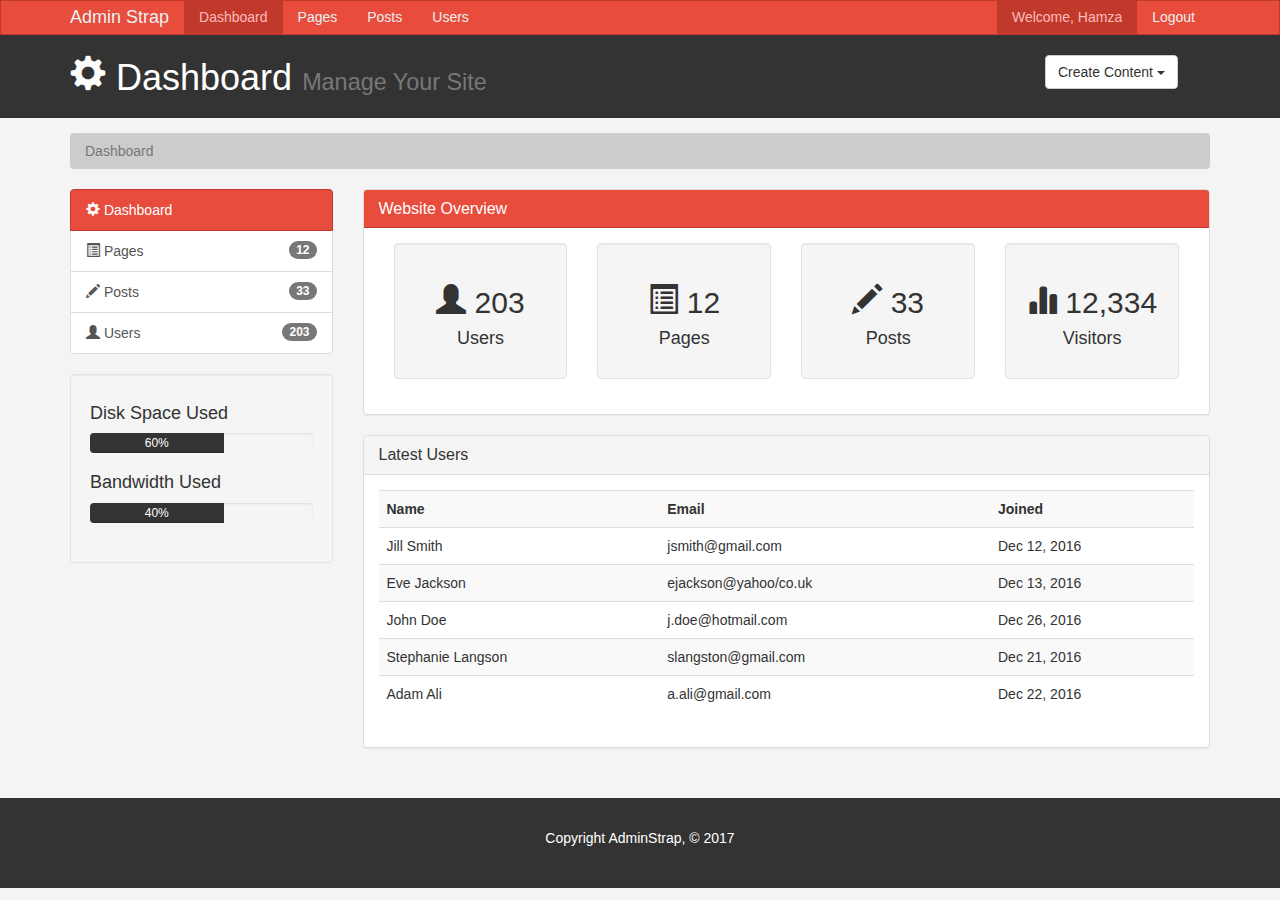
<file: index.html>
<!DOCTYPE html>
<html lang="en">
  <head>
    <meta charset="utf-8">
    <meta http-equiv="X-UA-Compatible" content="IE=edge">
    <meta name="viewport" content="width=device-width, initial-scale=1">

    <title>Admin Area | Dashboard</title>

    <!-- Bootstrap core CSS -->
		<link href="css/bootstrap.min.css" rel="stylesheet">
		<link href="css/style.css" rel="stylesheet">

		<script src="https://cdn.ckeditor.com/4.7.1/standard/ckeditor.js"></script>

  </head>

  <body>
		<!-- Start of navbar -->
    <nav class="navbar navbar-default">
      <div class="container">
        <div class="navbar-header">
          <button type="button" class="navbar-toggle collapsed" data-toggle="collapse" data-target="#navbar" aria-expanded="false" aria-controls="navbar">
            <span class="sr-only">Toggle navigation</span>
            <span class="icon-bar"></span>
            <span class="icon-bar"></span>
            <span class="icon-bar"></span>
          </button>
          <a class="navbar-brand" href="#">Admin Strap</a>
        </div>
        <div id="navbar" class="collapse navbar-collapse">
					<!-- On the left side of the navbar -->
          <ul class="nav navbar-nav">
            <li class="active"><a href="index.html">Dashboard</a></li>
            <li><a href="pages.html">Pages</a></li>
						<li><a href="posts.html">Posts</a></li>
						<li><a href="users.html">Users</a></li>
          </ul>

					<!-- On the right side of the navbar -->
					<ul class="nav navbar-nav navbar-right">
            <li class="active"><a href="#">Welcome, Hamza</a></li>
            <li><a href="login.html">Logout</a></li>
          </ul>
        </div><!--/.nav-collapse -->
      </div>
    </nav>
		<!-- End of navbar -->

		<!-- Start of header -->
		<header id="header">
			<div class="container">
				<div class="row">
					<div class="col-md-10">
						<h1><span class="glyphicon glyphicon-cog" aria-hidden="true"></span> Dashboard <small>Manage Your Site</small></h1>
					</div>
					<div class="col-md-2"> <!-- Start of dropdown button -->
						<div class="dropdown create">
						  <button class="btn btn-default dropdown-toggle" type="button" id="dropdownMenu1" data-toggle="dropdown" aria-haspopup="true" aria-expanded="true">
						    Create Content
						    <span class="caret"></span>
						  </button>
						  <ul class="dropdown-menu" aria-labelledby="dropdownMenu1">
						    <li><a type="button" data-toggle="modal" data-target="#addPage" href="#">Add Page</a></li>
						    <li><a href="#">Add Post</a></li>
						    <li><a href="#">Add User</a></li>
						  </ul>
						</div>
					</div> <!-- End of dropdown button -->
				</div>
			</div>
		</header>
		<!-- End of header -->

		<!-- Start of BreadCrumb -->
		<section id="breadcrumb">
			<div class="container">
				<ol class="breadcrumb">
					<li class="active">Dashboard</li>
				</ol>
			</div>
		</section>
		<!-- End of BreadCrumb -->

		<!-- Start of main section -->
		<section id="main">
			<div class="container">
				<div class="row">
					<!-- sidebar -->
					<div class="col-md-3">
						<div class="list-group">
							<!-- Dashboard Link -->
						  <a href="index.html" class="list-group-item active main-color-bg">
						    <span class="glyphicon glyphicon-cog" aria-hidden="true"></span> Dashboard
						  </a>
							<!-- Pages Link -->
						  <a href="pages.html" class="list-group-item">
								<span class="glyphicon glyphicon-list-alt" aria-hidden="true"></span> Pages
								<span class="badge">12</span>
							</a>
							<!-- Posts Link -->
						  <a href="posts.html" class="list-group-item">
								<span class="glyphicon glyphicon-pencil" aria-hidden="true"></span> Posts
								<span class="badge">33</span>
							</a>
							<!-- Users Link -->
						  <a href="users.html" class="list-group-item">
								<span class="glyphicon glyphicon-user" aria-hidden="true"></span> Users
								<span class="badge">203</span>
							</a>
						</div>

						<div class="well">
							<h4>Disk Space Used</h4>
							<div class="progress">
								<div class="progress-bar" role="progressbar" aria-valuenow="60" aria-valuemin="0" aria-valuemax="100" style="width: 60%;">
									60%
								</div>
							</div>

							<h4>Bandwidth Used</h4>
							<div class="progress">
								<div class="progress-bar" role="progressbar" aria-valuenow="40" aria-valuemin="0" aria-valuemax="100" style="width: 60%;">
									40%
								</div>
							</div>

						</div> <!-- End of Well -->
					</div> <!-- End of sidebar -->

					<div class="col-md-9"> <!-- Start of Panel -->
						<div class="panel panel-default"> <!-- Start of Overview Panel -->
						  <div class="panel-heading main-color-bg">
						    <h3 class="panel-title main">Website Overview</h3>
						  </div>
						  <div class="panel-body">
								<div class="col-md-3">
						    	<div class="well dash-box">
						    		<h2><span class="glyphicon glyphicon-user" aria-hidden="true"></span> 203</h2>
										<h4>Users</h4>
						    	</div>
						    </div>
								<div class="col-md-3">
						    	<div class="well dash-box">
						    		<h2><span class="glyphicon glyphicon-list-alt" aria-hidden="true"></span> 12</h2>
										<h4>Pages</h4>
						    	</div>
						    </div>
								<div class="col-md-3">
						    	<div class="well dash-box">
						    		<h2><span class="glyphicon glyphicon-pencil" aria-hidden="true"></span> 33</h2>
										<h4>Posts</h4>
						    	</div>
						    </div>
								<div class="col-md-3">
						    	<div class="well dash-box">
						    		<h2><span class="glyphicon glyphicon-stats" aria-hidden="true"></span> 12,334</h2>
										<h4>Visitors</h4>
						    	</div>
						    </div>
						  </div>
						</div>

						<div class="panel panel-default"> <!-- Start of Users Panel -->
							<div class="panel-heading">
								<h3 class="panel-title">Latest Users</h3>
							</div>
							<div class="panel-body">
								<table class="table table-striped table-hover">
									<tr>
										<th>Name</th>
										<th>Email</th>
										<th>Joined</th>
									</tr>

									<tr>
										<td>Jill Smith</td>
										<td>jsmith@gmail.com</td>
										<td>Dec 12, 2016</td>
									</tr>

									<tr>
										<td>Eve Jackson</td>
										<td>ejackson@yahoo/co.uk</td>
										<td>Dec 13, 2016</td>
									</tr>

									<tr>
										<td>John Doe</td>
										<td>j.doe@hotmail.com</td>
										<td>Dec 26, 2016</td>
									</tr>

									<tr>
										<td>Stephanie Langson</td>
										<td>slangston@gmail.com</td>
										<td>Dec 21, 2016</td>
									</tr>

									<tr>
										<td>Adam Ali</td>
										<td>a.ali@gmail.com</td>
										<td>Dec 22, 2016</td>
									</tr>
								</table>
							</div>
						</div>
					</div> <!-- End of Panel -->

				</div>
			</div>
		</section>
		<!-- End of main section -->

		<!-- Start of Footer -->
		<footer id="footer">
			<p>Copyright AdminStrap, &copy; 2017</p>
		</footer>
		<!-- End of Footer -->

		<!-- Start of "Add Page" Modal -->
		<div class="modal fade" id="addPage" tabindex="-1" role="dialog" aria-labelledby="myModalLabel">
		  <div class="modal-dialog" role="document">
		    <div class="modal-content">
					<form class="" action="index.html" method="post">

		      <div class="modal-header">
		        <button type="button" class="close" data-dismiss="modal" aria-label="Close"><span aria-hidden="true">&times;</span></button>
		        <h4 class="modal-title" id="myModalLabel">Add Page</h4>
		      </div>
		      <div class="modal-body">

						<div class="form-group">
							<label>Page Title</label>
							<input type="text" class="form-control" placeholder="Page Title">
		        </div>

						<div class="form-group">
							<label>Page Body</label>
							<textarea name="editor1" class="form-control" placeholder="Page Body"></textarea>
						</div>

						<div class="form-group">
							<label>
								<input type="checkbox"> Published
							</label>
						</div>

						<div class="form-group">
							<label>Meta Tags</label>
							<input type="text" class="form-control" placeholder="Add Some Tags...">
						</div>

						<div class="form-group">
							<label>Meta Description</label>
							<textarea type="text" class="form-control" placeholder="Add Meta Description..."></textarea>
						</div>


		      </div>
		      <div class="modal-footer">
		        <button type="button" class="btn btn-default" data-dismiss="modal">Close</button>
		        <button type="submit" class="btn btn-primary">Save changes</button>
		      </div>
				</form>
		    </div>
		  </div>
		</div>
		<!-- End of "Add Page" Modal -->

		<script>
			CKEDITOR.replace( 'editor1' );
		</script>

    <!-- Bootstrap core JavaScript
    ================================================== -->
    <!-- Placed at the end of the document so the pages load faster -->
    <script src="https://ajax.googleapis.com/ajax/libs/jquery/1.12.4/jquery.min.js"></script>
    <script src="js/bootstrap.min.js"></script>
  </body>
</html>
</file>
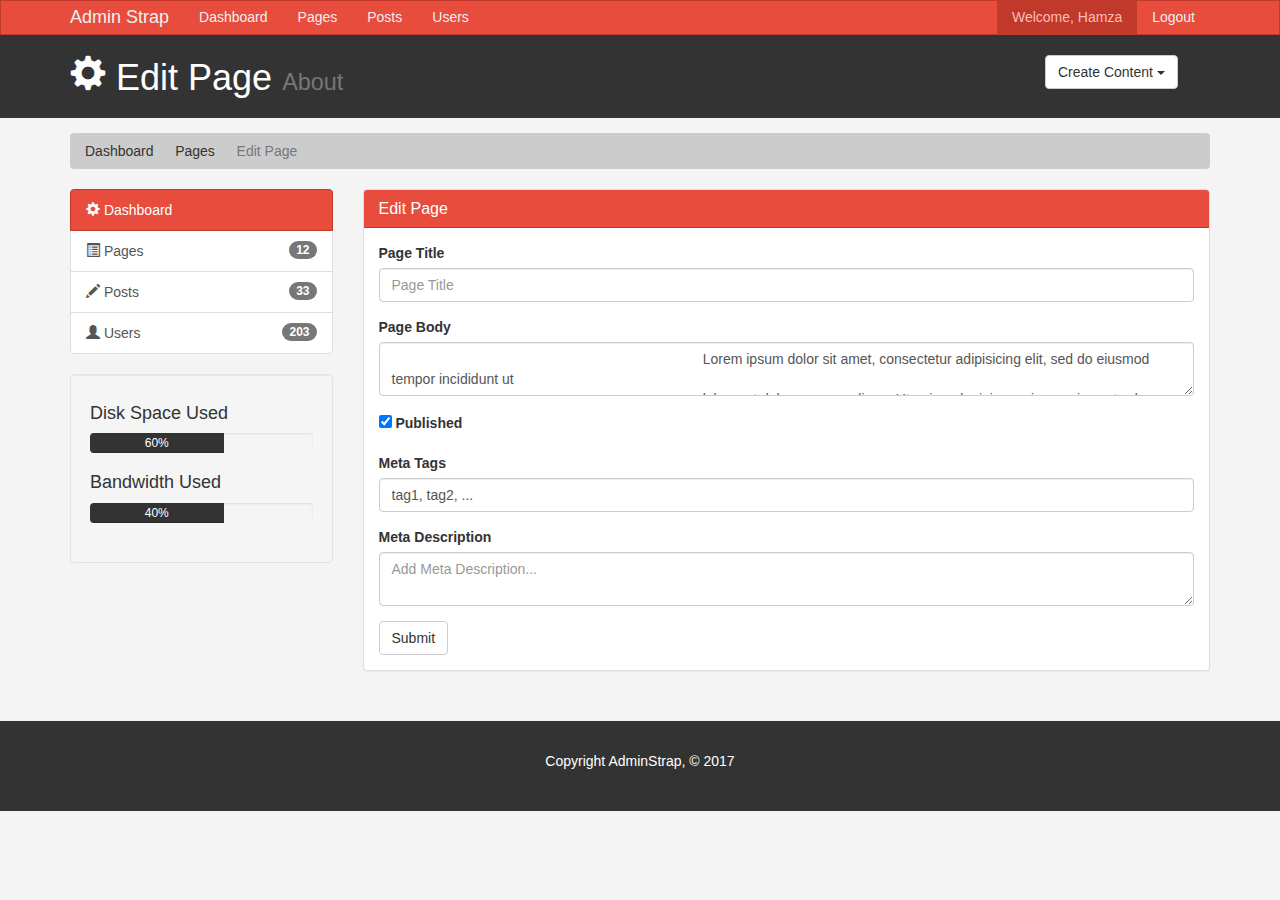
<file: edit.html>
<!DOCTYPE html>
<html lang="en">
  <head>
    <meta charset="utf-8">
    <meta http-equiv="X-UA-Compatible" content="IE=edge">
    <meta name="viewport" content="width=device-width, initial-scale=1">

    <title>Admin Area | Edit Page</title>

    <!-- Bootstrap core CSS -->
		<link href="css/bootstrap.min.css" rel="stylesheet">
		<link href="css/style.css" rel="stylesheet">

		<script src="https://cdn.ckeditor.com/4.7.1/standard/ckeditor.js"></script>

  </head>

  <body>
		<!-- Start of navbar -->
    <nav class="navbar navbar-default">
      <div class="container">
        <div class="navbar-header">
          <button type="button" class="navbar-toggle collapsed" data-toggle="collapse" data-target="#navbar" aria-expanded="false" aria-controls="navbar">
            <span class="sr-only">Toggle navigation</span>
            <span class="icon-bar"></span>
            <span class="icon-bar"></span>
            <span class="icon-bar"></span>
          </button>
          <a class="navbar-brand" href="#">Admin Strap</a>
        </div>
        <div id="navbar" class="collapse navbar-collapse">
					<!-- On the left side of the navbar -->
          <ul class="nav navbar-nav">
            <li><a href="index.html">Dashboard</a></li>
            <li><a href="pages.html">Pages</a></li>
						<li><a href="posts.html">Posts</a></li>
						<li><a href="users.html">Users</a></li>
          </ul>

					<!-- On the right side of the navbar -->
					<ul class="nav navbar-nav navbar-right">
            <li class="active"><a href="#">Welcome, Hamza</a></li>
            <li><a href="login.html">Logout</a></li>
          </ul>
        </div><!--/.nav-collapse -->
      </div>
    </nav>
		<!-- End of navbar -->

		<!-- Start of header -->
		<header id="header">
			<div class="container">
				<div class="row">
					<div class="col-md-10">
						<h1><span class="glyphicon glyphicon-cog" aria-hidden="true"></span> Edit Page <small>About</small></h1>
					</div>
					<div class="col-md-2"> <!-- Start of dropdown button -->
						<div class="dropdown create">
						  <button class="btn btn-default dropdown-toggle" type="button" id="dropdownMenu1" data-toggle="dropdown" aria-haspopup="true" aria-expanded="true">
						    Create Content
						    <span class="caret"></span>
						  </button>
						  <ul class="dropdown-menu" aria-labelledby="dropdownMenu1">
						    <li><a type="button" data-toggle="modal" data-target="#addPage" href="#">Add Page</a></li>
						    <li><a href="#">Add Post</a></li>
						    <li><a href="#">Add User</a></li>
						  </ul>
						</div>
					</div> <!-- End of dropdown button -->
				</div>
			</div>
		</header>
		<!-- End of header -->

		<!-- Start of BreadCrumb -->
		<section id="breadcrumb">
			<div class="container">
				<ol class="breadcrumb">
					<li><a href="index.html">Dashboard</a></li>
					<li><a href="index.html">Pages</a></li>
					<li class="active">Edit Page</li>
				</ol>
			</div>
		</section>
		<!-- End of BreadCrumb -->

		<!-- Start of main section -->
		<section id="main">
			<div class="container">
				<div class="row">
					<!-- sidebar -->
					<div class="col-md-3">
						<div class="list-group">
							<!-- Dashboard Link -->
						  <a href="index.html" class="list-group-item active main-color-bg">
						    <span class="glyphicon glyphicon-cog" aria-hidden="true"></span> Dashboard
						  </a>
							<!-- Pages Link -->
						  <a href="pages.html" class="list-group-item">
								<span class="glyphicon glyphicon-list-alt" aria-hidden="true"></span> Pages
								<span class="badge">12</span>
							</a>
							<!-- Posts Link -->
						  <a href="posts.html" class="list-group-item">
								<span class="glyphicon glyphicon-pencil" aria-hidden="true"></span> Posts
								<span class="badge">33</span>
							</a>
							<!-- Users Link -->
						  <a href="users.html" class="list-group-item">
								<span class="glyphicon glyphicon-user" aria-hidden="true"></span> Users
								<span class="badge">203</span>
							</a>
						</div>

						<div class="well">
							<h4>Disk Space Used</h4>
							<div class="progress">
								<div class="progress-bar" role="progressbar" aria-valuenow="60" aria-valuemin="0" aria-valuemax="100" style="width: 60%;">
									60%
								</div>
							</div>

							<h4>Bandwidth Used</h4>
							<div class="progress">
								<div class="progress-bar" role="progressbar" aria-valuenow="40" aria-valuemin="0" aria-valuemax="100" style="width: 60%;">
									40%
								</div>
							</div>

						</div> <!-- End of Well -->
					</div> <!-- End of sidebar -->

					<div class="col-md-9"> <!-- Start of Panel -->
						<div class="panel panel-default"> <!-- Start of Overview Panel -->
						  <div class="panel-heading main-color-bg">
						    <h3 class="panel-title main">Edit Page</h3>
						  </div>
						  <div class="panel-body">
								<form >
									<div class="form-group">
										<label>Page Title</label>
										<input type="text" class="form-control" placeholder="Page Title" title="About">
					        </div>

									<div class="form-group">
										<label>Page Body</label>
										<textarea name="editor1" class="form-control" placeholder="Page Body">
										Lorem ipsum dolor sit amet, consectetur adipisicing elit, sed do eiusmod tempor incididunt ut
										labore et dolore magna aliqua. Ut enim ad minim veniam, quis nostrud exercitation ullamco
										laboris nisi ut aliquip ex ea commodo consequat. Duis aute irure dolor in reprehenderit in
										voluptate velit esse cillum dolore eu fugiat nulla pariatur. Excepteur sint occaecat cupidatat
										non proident, sunt in culpa qui officia deserunt mollit anim id est laborum.</textarea>
									</div>

									<div class="form-group">
										<label>
											<input type="checkbox" checked> Published
										</label>
									</div>

									<div class="form-group">
										<label>Meta Tags</label>
										<input type="text" class="form-control" placeholder="Add Some Tags..." value="tag1, tag2, ...">
									</div>

									<div class="form-group">
										<label>Meta Description</label>
										<textarea type="text" class="form-control" placeholder="Add Meta Description..." value="Lorem ipsum dolor sit amet, consectetur adipisicing elit"></textarea>
									</div>

									<input class="btn btn-default" type="submit" value="Submit">
								</form>

						  </div>
						</div>
					</div> <!-- End of Panel -->

				</div>
			</div>
		</section>
		<!-- End of main section -->

		<!-- Start of Footer -->
		<footer id="footer">
			<p>Copyright AdminStrap, &copy; 2017</p>
		</footer>
		<!-- End of Footer -->

		<!-- Start of "Add Page" Modal -->
		<div class="modal fade" id="addPage" tabindex="-1" role="dialog" aria-labelledby="myModalLabel">
		  <div class="modal-dialog" role="document">
		    <div class="modal-content">
					<form class="" action="index.html" method="post">

		      <div class="modal-header">
		        <button type="button" class="close" data-dismiss="modal" aria-label="Close"><span aria-hidden="true">&times;</span></button>
		        <h4 class="modal-title" id="myModalLabel">Add Page</h4>
		      </div>
		      <div class="modal-body">

						<div class="form-group">
							<label>Page Title</label>
							<input type="text" class="form-control" placeholder="Page Title">
		        </div>

						<div class="form-group">
							<label>Page Body</label>
							<textarea name="editor1" class="form-control" placeholder="Page Body"></textarea>
						</div>

						<div class="form-group">
							<label>
								<input type="checkbox"> Published
							</label>
						</div>

						<div class="form-group">
							<label>Meta Tags</label>
							<input type="text" class="form-control" placeholder="Add Some Tags...">
						</div>

						<div class="form-group">
							<label>Meta Description</label>
							<textarea type="text" class="form-control" placeholder="Add Meta Description..."></textarea>
						</div>


		      </div>
		      <div class="modal-footer">
		        <button type="button" class="btn btn-default" data-dismiss="modal">Close</button>
		        <button type="submit" class="btn btn-primary">Save changes</button>
		      </div>
				</form>
		    </div>
		  </div>
		</div>
		<!-- End of "Add Page" Modal -->

		<script>
			CKEDITOR.replace( 'editor1' );
		</script>

    <!-- Bootstrap core JavaScript
    ================================================== -->
    <!-- Placed at the end of the document so the pages load faster -->
    <script src="https://ajax.googleapis.com/ajax/libs/jquery/1.12.4/jquery.min.js"></script>
    <script src="js/bootstrap.min.js"></script>
  </body>
</html>
</file>
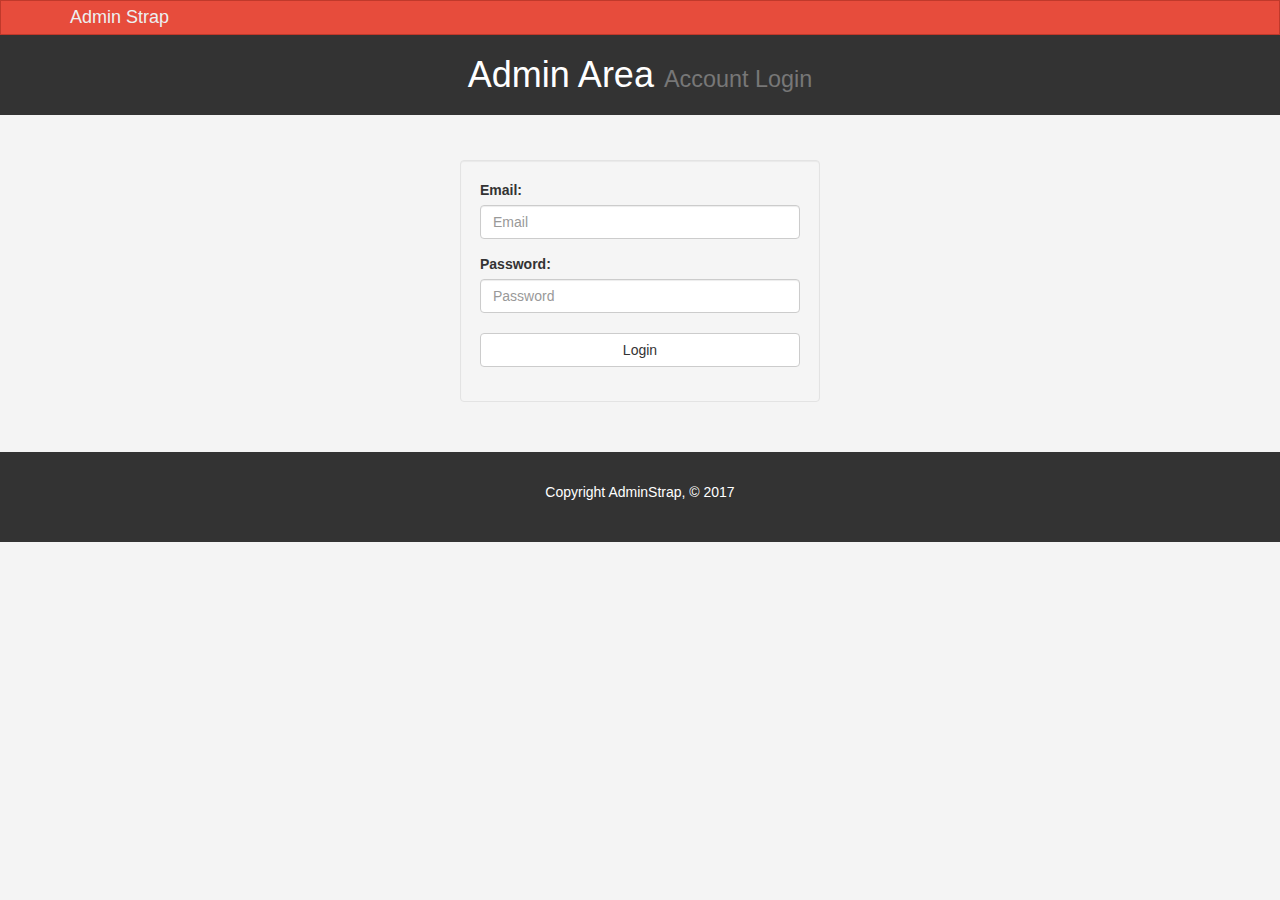
<file: login.html>
<!DOCTYPE html>
<html lang="en">
  <head>
    <meta charset="utf-8">
    <meta http-equiv="X-UA-Compatible" content="IE=edge">
    <meta name="viewport" content="width=device-width, initial-scale=1">

    <title>Admin Area | Account Login</title>

    <!-- Bootstrap core CSS -->
		<link href="css/bootstrap.min.css" rel="stylesheet">
		<link href="css/style.css" rel="stylesheet">

		<script src="https://cdn.ckeditor.com/4.7.1/standard/ckeditor.js"></script>

  </head>

  <body>
		<!-- Start of navbar -->
    <nav class="navbar navbar-default">
      <div class="container">
        <div class="navbar-header">
          <button type="button" class="navbar-toggle collapsed" data-toggle="collapse" data-target="#navbar" aria-expanded="false" aria-controls="navbar">
            <span class="sr-only">Toggle navigation</span>
            <span class="icon-bar"></span>
            <span class="icon-bar"></span>
            <span class="icon-bar"></span>
          </button>
          <a class="navbar-brand" href="#">Admin Strap</a>
        </div>
        <div id="navbar" class="collapse navbar-collapse">

        </div><!--/.nav-collapse -->
      </div>
    </nav>
		<!-- End of navbar -->

		<!-- Start of header -->
		<header id="header">
			<div class="container">
				<div class="row">
					<div class="col-md-12">
						<h1 class="text-center">Admin Area <small>Account Login</small></h1>
					</div>
				</div>
			</div>
		</header>
		<!-- End of header -->

		<!-- Start of main section -->
		<section id="main">
			<div class="container">
				<div class="row">
					<div class="col-md-4 col-md-offset-4"> <!-- Start of Panel -->
						<form id="login" action="index.html" class="well">

							<div class="form-group">
								<label>Email: </label>
								<input type="text" class="form-control" placeholder="Email">
							</div>

							<div class="form-group">
								<label>Password: </label>
								<input type="password" class="form-control" placeholder="Password">
								<br>
								<button type="submit" class="btn btn-default btn-block">Login</button>
							</div>
						</form>
					</div> <!-- End of Panel -->

				</div>
			</div>
		</section>
		<!-- End of main section -->

		<!-- Start of Footer -->
		<footer id="footer">
			<p>Copyright AdminStrap, &copy; 2017</p>
		</footer>
		<!-- End of Footer -->

		<script>
			CKEDITOR.replace( 'editor1' );
		</script>

    <!-- Bootstrap core JavaScript
    ================================================== -->
    <!-- Placed at the end of the document so the pages load faster -->
    <script src="https://ajax.googleapis.com/ajax/libs/jquery/1.12.4/jquery.min.js"></script>
    <script src="js/bootstrap.min.js"></script>
  </body>
</html>
</file>
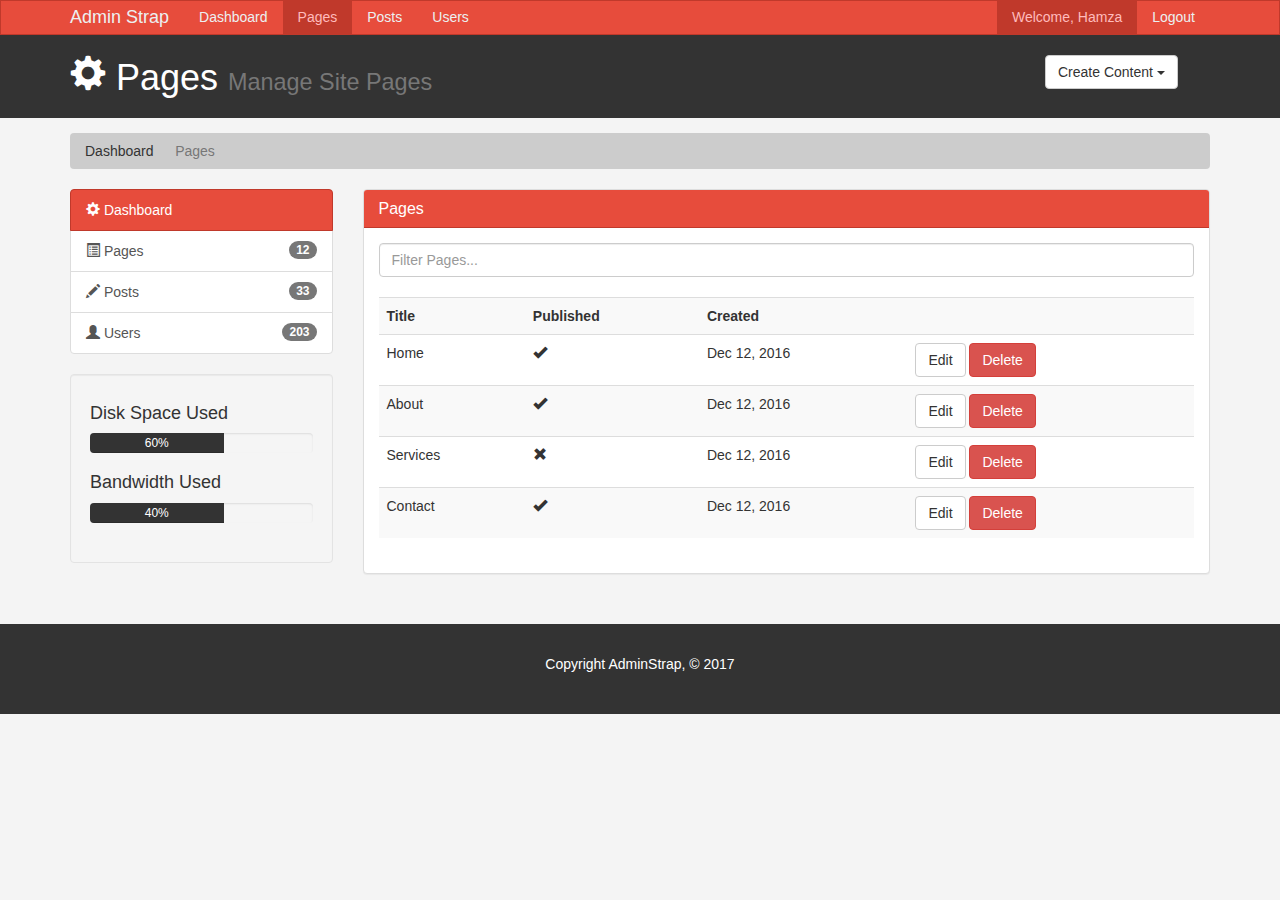
<file: pages.html>
<!DOCTYPE html>
<html lang="en">
  <head>
    <meta charset="utf-8">
    <meta http-equiv="X-UA-Compatible" content="IE=edge">
    <meta name="viewport" content="width=device-width, initial-scale=1">

    <title>Admin Area | Pages</title>

    <!-- Bootstrap core CSS -->
		<link href="css/bootstrap.min.css" rel="stylesheet">
		<link href="css/style.css" rel="stylesheet">

		<script src="https://cdn.ckeditor.com/4.7.1/standard/ckeditor.js"></script>

  </head>

  <body>
		<!-- Start of navbar -->
    <nav class="navbar navbar-default">
      <div class="container">
        <div class="navbar-header">
          <button type="button" class="navbar-toggle collapsed" data-toggle="collapse" data-target="#navbar" aria-expanded="false" aria-controls="navbar">
            <span class="sr-only">Toggle navigation</span>
            <span class="icon-bar"></span>
            <span class="icon-bar"></span>
            <span class="icon-bar"></span>
          </button>
          <a class="navbar-brand" href="#">Admin Strap</a>
        </div>
        <div id="navbar" class="collapse navbar-collapse">
					<!-- On the left side of the navbar -->
          <ul class="nav navbar-nav">
            <li><a href="index.html">Dashboard</a></li>
            <li class="active"><a href="pages.html">Pages</a></li>
						<li><a href="posts.html">Posts</a></li>
						<li><a href="users.html">Users</a></li>
          </ul>

					<!-- On the right side of the navbar -->
					<ul class="nav navbar-nav navbar-right">
            <li class="active"><a href="#">Welcome, Hamza</a></li>
            <li><a href="login.html">Logout</a></li>
          </ul>
        </div><!--/.nav-collapse -->
      </div>
    </nav>
		<!-- End of navbar -->

		<!-- Start of header -->
		<header id="header">
			<div class="container">
				<div class="row">
					<div class="col-md-10">
						<h1><span class="glyphicon glyphicon-cog" aria-hidden="true"></span> Pages <small>Manage Site Pages</small></h1>
					</div>
					<div class="col-md-2"> <!-- Start of dropdown button -->
						<div class="dropdown create">
						  <button class="btn btn-default dropdown-toggle" type="button" id="dropdownMenu1" data-toggle="dropdown" aria-haspopup="true" aria-expanded="true">
						    Create Content
						    <span class="caret"></span>
						  </button>
						  <ul class="dropdown-menu" aria-labelledby="dropdownMenu1">
						    <li><a type="button" data-toggle="modal" data-target="#addPage" href="#">Add Page</a></li>
						    <li><a href="#">Add Post</a></li>
						    <li><a href="#">Add User</a></li>
						  </ul>
						</div>
					</div> <!-- End of dropdown button -->
				</div>
			</div>
		</header>
		<!-- End of header -->

		<!-- Start of BreadCrumb -->
		<section id="breadcrumb">
			<div class="container">
				<ol class="breadcrumb">
					<li><a href="index.html">Dashboard</a></li>
					<li class="active">Pages</li>
				</ol>
			</div>
		</section>
		<!-- End of BreadCrumb -->

		<!-- Start of main section -->
		<section id="main">
			<div class="container">
				<div class="row">
					<!-- sidebar -->
					<div class="col-md-3">
						<div class="list-group">
							<!-- Dashboard Link -->
						  <a href="index.html" class="list-group-item active main-color-bg">
						    <span class="glyphicon glyphicon-cog" aria-hidden="true"></span> Dashboard
						  </a>
							<!-- Pages Link -->
						  <a href="pages.html" class="list-group-item">
								<span class="glyphicon glyphicon-list-alt" aria-hidden="true"></span> Pages
								<span class="badge">12</span>
							</a>
							<!-- Posts Link -->
						  <a href="posts.html" class="list-group-item">
								<span class="glyphicon glyphicon-pencil" aria-hidden="true"></span> Posts
								<span class="badge">33</span>
							</a>
							<!-- Users Link -->
						  <a href="users.html" class="list-group-item">
								<span class="glyphicon glyphicon-user" aria-hidden="true"></span> Users
								<span class="badge">203</span>
							</a>
						</div>

						<div class="well">
							<h4>Disk Space Used</h4>
							<div class="progress">
								<div class="progress-bar" role="progressbar" aria-valuenow="60" aria-valuemin="0" aria-valuemax="100" style="width: 60%;">
									60%
								</div>
							</div>

							<h4>Bandwidth Used</h4>
							<div class="progress">
								<div class="progress-bar" role="progressbar" aria-valuenow="40" aria-valuemin="0" aria-valuemax="100" style="width: 60%;">
									40%
								</div>
							</div>

						</div> <!-- End of Well -->
					</div> <!-- End of sidebar -->

					<div class="col-md-9"> <!-- Start of Panel -->
						<div class="panel panel-default"> <!-- Start of Overview Panel -->
						  <div class="panel-heading main-color-bg">
						    <h3 class="panel-title main">Pages</h3>
						  </div>
						  <div class="panel-body">
								<!-- filter pages -->
								<div class="row">
									<div class="col-md-12">
										<input class="form-control" type="text" placeholder="Filter Pages...">
									</div>
								</div>

								<br>

								<!-- table -->
								<table class="table table-striped table-hover">
									<tr>
										<th>Title</th>
										<th>Published</th>
										<th>Created</th>
										<th></th>
									</tr>

									<tr>
										<td>Home</td>
										<td><span class="glyphicon glyphicon-ok" aria-hidden="true"></span></td>
										<td>Dec 12, 2016</td>
										<td><a class="btn btn-default" href="edit.html">Edit</a> <a href="#" class="btn btn-danger">Delete</a></td>
									</tr>

									<tr>
										<td>About</td>
										<td><span class="glyphicon glyphicon-ok" aria-hidden="true"></span></td>
										<td>Dec 12, 2016</td>
										<td><a class="btn btn-default" href="edit.html">Edit</a> <a href="#" class="btn btn-danger">Delete</a></td>
									</tr>

									<tr>
										<td>Services</td>
										<td><span class="glyphicon glyphicon-remove" aria-hidden="true"></span></td>
										<td>Dec 12, 2016</td>
										<td><a class="btn btn-default" href="edit.html">Edit</a> <a href="#" class="btn btn-danger">Delete</a></td>
									</tr>

									<tr>
										<td>Contact</td>
										<td><span class="glyphicon glyphicon-ok" aria-hidden="true"></span></td>
										<td>Dec 12, 2016</td>
										<td><a class="btn btn-default" href="edit.html">Edit</a> <a class="btn btn-danger">Delete</a></td>
									</tr>
								</table>

						  </div>
						</div>
					</div> <!-- End of Panel -->

				</div>
			</div>
		</section>
		<!-- End of main section -->

		<!-- Start of Footer -->
		<footer id="footer">
			<p>Copyright AdminStrap, &copy; 2017</p>
		</footer>
		<!-- End of Footer -->

		<!-- Start of "Add Page" Modal -->
		<div class="modal fade" id="addPage" tabindex="-1" role="dialog" aria-labelledby="myModalLabel">
		  <div class="modal-dialog" role="document">
		    <div class="modal-content">
					<form class="" action="index.html" method="post">

		      <div class="modal-header">
		        <button type="button" class="close" data-dismiss="modal" aria-label="Close"><span aria-hidden="true">&times;</span></button>
		        <h4 class="modal-title" id="myModalLabel">Add Page</h4>
		      </div>
		      <div class="modal-body">

						<div class="form-group">
							<label>Page Title</label>
							<input type="text" class="form-control" placeholder="Page Title">
		        </div>

						<div class="form-group">
							<label>Page Body</label>
							<textarea name="editor1" class="form-control" placeholder="Page Body"></textarea>
						</div>

						<div class="form-group">
							<label>
								<input type="checkbox"> Published
							</label>
						</div>

						<div class="form-group">
							<label>Meta Tags</label>
							<input type="text" class="form-control" placeholder="Add Some Tags...">
						</div>

						<div class="form-group">
							<label>Meta Description</label>
							<textarea type="text" class="form-control" placeholder="Add Meta Description..."></textarea>
						</div>


		      </div>
		      <div class="modal-footer">
		        <button type="button" class="btn btn-default" data-dismiss="modal">Close</button>
		        <button type="submit" class="btn btn-primary">Save changes</button>
		      </div>
				</form>
		    </div>
		  </div>
		</div>
		<!-- End of "Add Page" Modal -->

		<script>
			CKEDITOR.replace( 'editor1' );
		</script>

    <!-- Bootstrap core JavaScript
    ================================================== -->
    <!-- Placed at the end of the document so the pages load faster -->
    <script src="https://ajax.googleapis.com/ajax/libs/jquery/1.12.4/jquery.min.js"></script>
    <script src="js/bootstrap.min.js"></script>
  </body>
</html>
</file>
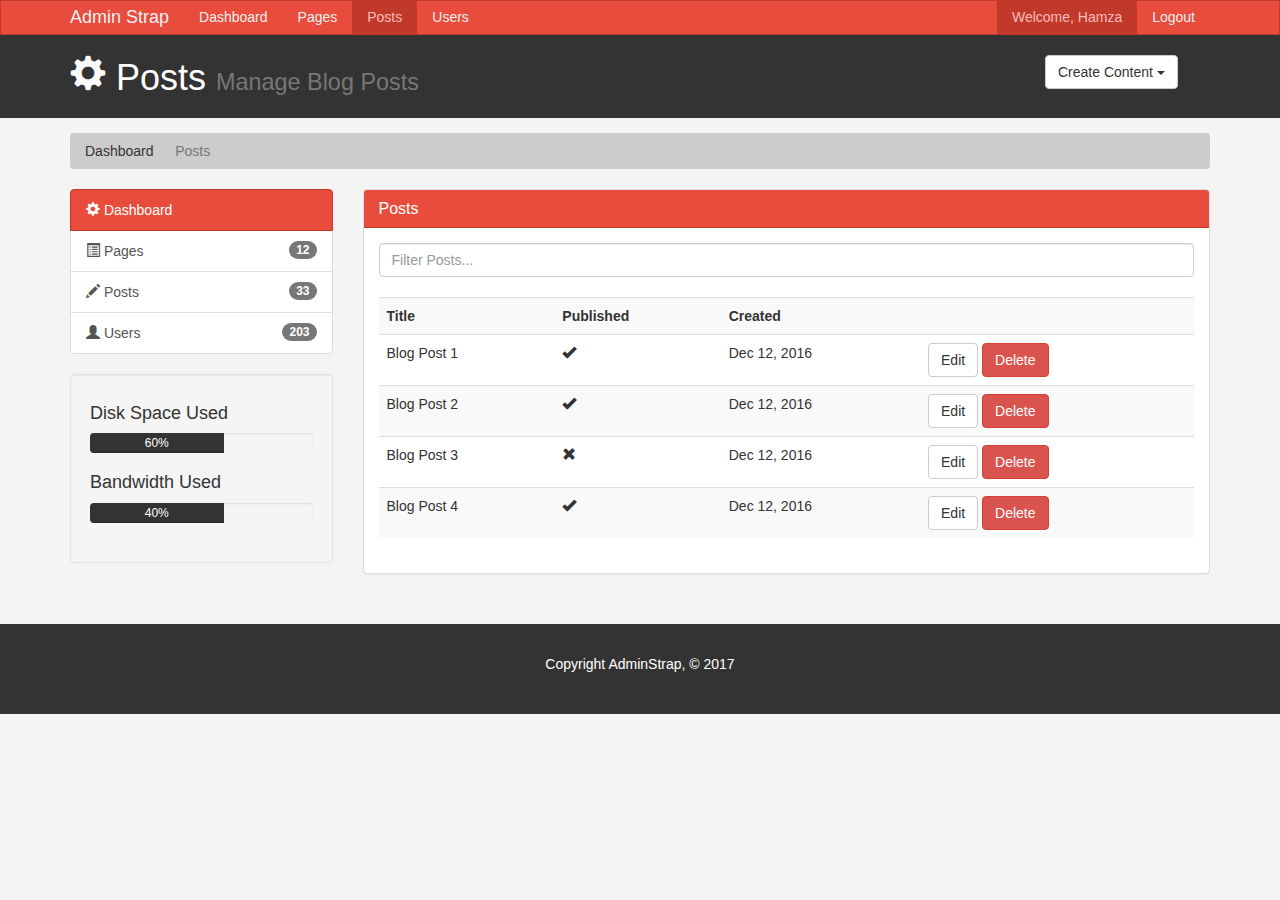
<file: posts.html>
<!DOCTYPE html>
<html lang="en">
  <head>
    <meta charset="utf-8">
    <meta http-equiv="X-UA-Compatible" content="IE=edge">
    <meta name="viewport" content="width=device-width, initial-scale=1">

    <title>Admin Area | Posts</title>

    <!-- Bootstrap core CSS -->
		<link href="css/bootstrap.min.css" rel="stylesheet">
		<link href="css/style.css" rel="stylesheet">

		<script src="https://cdn.ckeditor.com/4.7.1/standard/ckeditor.js"></script>

  </head>

  <body>
		<!-- Start of navbar -->
    <nav class="navbar navbar-default">
      <div class="container">
        <div class="navbar-header">
          <button type="button" class="navbar-toggle collapsed" data-toggle="collapse" data-target="#navbar" aria-expanded="false" aria-controls="navbar">
            <span class="sr-only">Toggle navigation</span>
            <span class="icon-bar"></span>
            <span class="icon-bar"></span>
            <span class="icon-bar"></span>
          </button>
          <a class="navbar-brand" href="#">Admin Strap</a>
        </div>
        <div id="navbar" class="collapse navbar-collapse">
					<!-- On the left side of the navbar -->
          <ul class="nav navbar-nav">
            <li><a href="index.html">Dashboard</a></li>
            <li><a href="pages.html">Pages</a></li>
						<li class="active"><a href="posts.html">Posts</a></li>
						<li><a href="users.html">Users</a></li>
          </ul>

					<!-- On the right side of the navbar -->
					<ul class="nav navbar-nav navbar-right">
            <li class="active"><a href="#">Welcome, Hamza</a></li>
            <li><a href="login.html">Logout</a></li>
          </ul>
        </div><!--/.nav-collapse -->
      </div>
    </nav>
		<!-- End of navbar -->

		<!-- Start of header -->
		<header id="header">
			<div class="container">
				<div class="row">
					<div class="col-md-10">
						<h1><span class="glyphicon glyphicon-cog" aria-hidden="true"></span> Posts <small>Manage Blog Posts</small></h1>
					</div>
					<div class="col-md-2"> <!-- Start of dropdown button -->
						<div class="dropdown create">
						  <button class="btn btn-default dropdown-toggle" type="button" id="dropdownMenu1" data-toggle="dropdown" aria-haspopup="true" aria-expanded="true">
						    Create Content
						    <span class="caret"></span>
						  </button>
						  <ul class="dropdown-menu" aria-labelledby="dropdownMenu1">
						    <li><a type="button" data-toggle="modal" data-target="#addPage" href="#">Add Page</a></li>
						    <li><a href="#">Add Post</a></li>
						    <li><a href="#">Add User</a></li>
						  </ul>
						</div>
					</div> <!-- End of dropdown button -->
				</div>
			</div>
		</header>
		<!-- End of header -->

		<!-- Start of BreadCrumb -->
		<section id="breadcrumb">
			<div class="container">
				<ol class="breadcrumb">
					<li><a href="index.html">Dashboard</a></li>
					<li class="active">Posts</li>
				</ol>
			</div>
		</section>
		<!-- End of BreadCrumb -->

		<!-- Start of main section -->
		<section id="main">
			<div class="container">
				<div class="row">
					<!-- sidebar -->
					<div class="col-md-3">
						<div class="list-group">
							<!-- Dashboard Link -->
						  <a href="index.html" class="list-group-item active main-color-bg">
						    <span class="glyphicon glyphicon-cog" aria-hidden="true"></span> Dashboard
						  </a>
							<!-- Pages Link -->
						  <a href="pages.html" class="list-group-item">
								<span class="glyphicon glyphicon-list-alt" aria-hidden="true"></span> Pages
								<span class="badge">12</span>
							</a>
							<!-- Posts Link -->
						  <a href="posts.html" class="list-group-item">
								<span class="glyphicon glyphicon-pencil" aria-hidden="true"></span> Posts
								<span class="badge">33</span>
							</a>
							<!-- Users Link -->
						  <a href="users.html" class="list-group-item">
								<span class="glyphicon glyphicon-user" aria-hidden="true"></span> Users
								<span class="badge">203</span>
							</a>
						</div>

						<div class="well">
							<h4>Disk Space Used</h4>
							<div class="progress">
								<div class="progress-bar" role="progressbar" aria-valuenow="60" aria-valuemin="0" aria-valuemax="100" style="width: 60%;">
									60%
								</div>
							</div>

							<h4>Bandwidth Used</h4>
							<div class="progress">
								<div class="progress-bar" role="progressbar" aria-valuenow="40" aria-valuemin="0" aria-valuemax="100" style="width: 60%;">
									40%
								</div>
							</div>

						</div> <!-- End of Well -->
					</div> <!-- End of sidebar -->

					<div class="col-md-9"> <!-- Start of Panel -->
						<div class="panel panel-default"> <!-- Start of Overview Panel -->
						  <div class="panel-heading main-color-bg">
						    <h3 class="panel-title main">Posts</h3>
						  </div>
						  <div class="panel-body">
								<!-- filter pages -->
								<div class="row">
									<div class="col-md-12">
										<input class="form-control" type="text" placeholder="Filter Posts...">
									</div>
								</div>

								<br>

								<!-- table -->
								<table class="table table-striped table-hover">
									<tr>
										<th>Title</th>
										<th>Published</th>
										<th>Created</th>
										<th></th>
									</tr>

									<tr>
										<td>Blog Post 1</td>
										<td><span class="glyphicon glyphicon-ok" aria-hidden="true"></span></td>
										<td>Dec 12, 2016</td>
										<td><a class="btn btn-default" href="edit.html">Edit</a> <a href="#" class="btn btn-danger">Delete</a></td>
									</tr>

									<tr>
										<td>Blog Post 2</td>
										<td><span class="glyphicon glyphicon-ok" aria-hidden="true"></span></td>
										<td>Dec 12, 2016</td>
										<td><a class="btn btn-default" href="edit.html">Edit</a> <a href="#" class="btn btn-danger">Delete</a></td>
									</tr>

									<tr>
										<td>Blog Post 3</td>
										<td><span class="glyphicon glyphicon-remove" aria-hidden="true"></span></td>
										<td>Dec 12, 2016</td>
										<td><a class="btn btn-default" href="edit.html">Edit</a> <a href="#" class="btn btn-danger">Delete</a></td>
									</tr>

									<tr>
										<td>Blog Post 4</td>
										<td><span class="glyphicon glyphicon-ok" aria-hidden="true"></span></td>
										<td>Dec 12, 2016</td>
										<td><a class="btn btn-default" href="edit.html">Edit</a> <a class="btn btn-danger">Delete</a></td>
									</tr>
								</table>

						  </div>
						</div>
					</div> <!-- End of Panel -->

				</div>
			</div>
		</section>
		<!-- End of main section -->

		<!-- Start of Footer -->
		<footer id="footer">
			<p>Copyright AdminStrap, &copy; 2017</p>
		</footer>
		<!-- End of Footer -->

		<!-- Start of "Add Page" Modal -->
		<div class="modal fade" id="addPage" tabindex="-1" role="dialog" aria-labelledby="myModalLabel">
		  <div class="modal-dialog" role="document">
		    <div class="modal-content">
					<form class="" action="index.html" method="post">

		      <div class="modal-header">
		        <button type="button" class="close" data-dismiss="modal" aria-label="Close"><span aria-hidden="true">&times;</span></button>
		        <h4 class="modal-title" id="myModalLabel">Add Page</h4>
		      </div>
		      <div class="modal-body">

						<div class="form-group">
							<label>Page Title</label>
							<input type="text" class="form-control" placeholder="Page Title">
		        </div>

						<div class="form-group">
							<label>Page Body</label>
							<textarea name="editor1" class="form-control" placeholder="Page Body"></textarea>
						</div>

						<div class="form-group">
							<label>
								<input type="checkbox"> Published
							</label>
						</div>

						<div class="form-group">
							<label>Meta Tags</label>
							<input type="text" class="form-control" placeholder="Add Some Tags...">
						</div>

						<div class="form-group">
							<label>Meta Description</label>
							<textarea type="text" class="form-control" placeholder="Add Meta Description..."></textarea>
						</div>


		      </div>
		      <div class="modal-footer">
		        <button type="button" class="btn btn-default" data-dismiss="modal">Close</button>
		        <button type="submit" class="btn btn-primary">Save changes</button>
		      </div>
				</form>
		    </div>
		  </div>
		</div>
		<!-- End of "Add Page" Modal -->

		<script>
			CKEDITOR.replace( 'editor1' );
		</script>

    <!-- Bootstrap core JavaScript
    ================================================== -->
    <!-- Placed at the end of the document so the pages load faster -->
    <script src="https://ajax.googleapis.com/ajax/libs/jquery/1.12.4/jquery.min.js"></script>
    <script src="js/bootstrap.min.js"></script>
  </body>
</html>
</file>
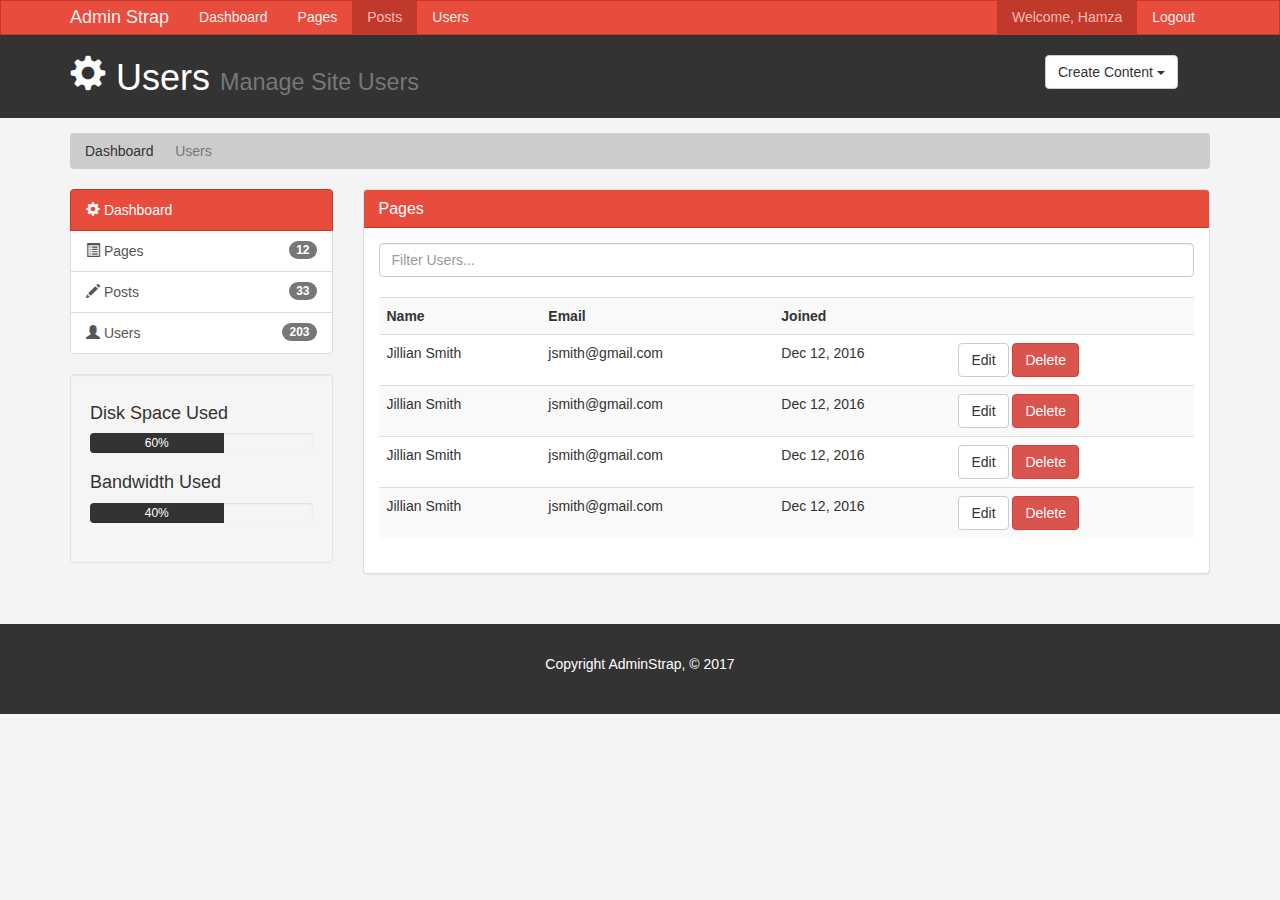
<file: users.html>
<!DOCTYPE html>
<html lang="en">
  <head>
    <meta charset="utf-8">
    <meta http-equiv="X-UA-Compatible" content="IE=edge">
    <meta name="viewport" content="width=device-width, initial-scale=1">

    <title>Admin Area | Users</title>

    <!-- Bootstrap core CSS -->
		<link href="css/bootstrap.min.css" rel="stylesheet">
		<link href="css/style.css" rel="stylesheet">

		<script src="https://cdn.ckeditor.com/4.7.1/standard/ckeditor.js"></script>

  </head>

  <body>
		<!-- Start of navbar -->
    <nav class="navbar navbar-default">
      <div class="container">
        <div class="navbar-header">
          <button type="button" class="navbar-toggle collapsed" data-toggle="collapse" data-target="#navbar" aria-expanded="false" aria-controls="navbar">
            <span class="sr-only">Toggle navigation</span>
            <span class="icon-bar"></span>
            <span class="icon-bar"></span>
            <span class="icon-bar"></span>
          </button>
          <a class="navbar-brand" href="#">Admin Strap</a>
        </div>
        <div id="navbar" class="collapse navbar-collapse">
					<!-- On the left side of the navbar -->
          <ul class="nav navbar-nav">
            <li><a href="index.html">Dashboard</a></li>
            <li><a href="pages.html">Pages</a></li>
						<li class="active"><a href="posts.html">Posts</a></li>
						<li><a href="users.html">Users</a></li>
          </ul>

					<!-- On the right side of the navbar -->
					<ul class="nav navbar-nav navbar-right">
            <li class="active"><a href="#">Welcome, Hamza</a></li>
            <li><a href="login.html">Logout</a></li>
          </ul>
        </div><!--/.nav-collapse -->
      </div>
    </nav>
		<!-- End of navbar -->

		<!-- Start of header -->
		<header id="header">
			<div class="container">
				<div class="row">
					<div class="col-md-10">
						<h1><span class="glyphicon glyphicon-cog" aria-hidden="true"></span> Users <small>Manage Site Users</small></h1>
					</div>
					<div class="col-md-2"> <!-- Start of dropdown button -->
						<div class="dropdown create">
						  <button class="btn btn-default dropdown-toggle" type="button" id="dropdownMenu1" data-toggle="dropdown" aria-haspopup="true" aria-expanded="true">
						    Create Content
						    <span class="caret"></span>
						  </button>
						  <ul class="dropdown-menu" aria-labelledby="dropdownMenu1">
						    <li><a type="button" data-toggle="modal" data-target="#addPage" href="#">Add Page</a></li>
						    <li><a href="#">Add Post</a></li>
						    <li><a href="#">Add User</a></li>
						  </ul>
						</div>
					</div> <!-- End of dropdown button -->
				</div>
			</div>
		</header>
		<!-- End of header -->

		<!-- Start of BreadCrumb -->
		<section id="breadcrumb">
			<div class="container">
				<ol class="breadcrumb">
					<li><a href="index.html">Dashboard</a></li>
					<li class="active">Users</li>
				</ol>
			</div>
		</section>
		<!-- End of BreadCrumb -->

		<!-- Start of main section -->
		<section id="main">
			<div class="container">
				<div class="row">
					<!-- sidebar -->
					<div class="col-md-3">
						<div class="list-group">
							<!-- Dashboard Link -->
						  <a href="index.html" class="list-group-item active main-color-bg">
						    <span class="glyphicon glyphicon-cog" aria-hidden="true"></span> Dashboard
						  </a>
							<!-- Pages Link -->
						  <a href="pages.html" class="list-group-item">
								<span class="glyphicon glyphicon-list-alt" aria-hidden="true"></span> Pages
								<span class="badge">12</span>
							</a>
							<!-- Posts Link -->
						  <a href="posts.html" class="list-group-item">
								<span class="glyphicon glyphicon-pencil" aria-hidden="true"></span> Posts
								<span class="badge">33</span>
							</a>
							<!-- Users Link -->
						  <a href="users.html" class="list-group-item">
								<span class="glyphicon glyphicon-user" aria-hidden="true"></span> Users
								<span class="badge">203</span>
							</a>
						</div>

						<div class="well">
							<h4>Disk Space Used</h4>
							<div class="progress">
								<div class="progress-bar" role="progressbar" aria-valuenow="60" aria-valuemin="0" aria-valuemax="100" style="width: 60%;">
									60%
								</div>
							</div>

							<h4>Bandwidth Used</h4>
							<div class="progress">
								<div class="progress-bar" role="progressbar" aria-valuenow="40" aria-valuemin="0" aria-valuemax="100" style="width: 60%;">
									40%
								</div>
							</div>

						</div> <!-- End of Well -->
					</div> <!-- End of sidebar -->

					<div class="col-md-9"> <!-- Start of Panel -->
						<div class="panel panel-default"> <!-- Start of Overview Panel -->
						  <div class="panel-heading main-color-bg">
						    <h3 class="panel-title main">Pages</h3>
						  </div>
						  <div class="panel-body">
								<!-- filter pages -->
								<div class="row">
									<div class="col-md-12">
										<input class="form-control" type="text" placeholder="Filter Users...">
									</div>
								</div>

								<br>

								<!-- table -->
								<table class="table table-striped table-hover">
									<tr>
										<th>Name</th>
										<th>Email</th>
										<th>Joined</th>
										<th></th>
									</tr>

									<tr>
										<td>Jillian Smith</td>
										<td>jsmith@gmail.com</td>
										<td>Dec 12, 2016</td>
										<td><a class="btn btn-default" href="edit.html">Edit</a> <a href="#" class="btn btn-danger">Delete</a></td>
									</tr>

									<tr>
										<td>Jillian Smith</td>
										<td>jsmith@gmail.com</td>
										<td>Dec 12, 2016</td>
										<td><a class="btn btn-default" href="edit.html">Edit</a> <a href="#" class="btn btn-danger">Delete</a></td>
									</tr>

									<tr>
										<td>Jillian Smith</td>
										<td>jsmith@gmail.com</td>
										<td>Dec 12, 2016</td>
										<td><a class="btn btn-default" href="edit.html">Edit</a> <a href="#" class="btn btn-danger">Delete</a></td>
									</tr>

									<tr>
										<td>Jillian Smith</td>
										<td>jsmith@gmail.com</td>
										<td>Dec 12, 2016</td>
										<td><a class="btn btn-default" href="edit.html">Edit</a> <a href="#" class="btn btn-danger">Delete</a></td>
									</tr>
								</table>

						  </div>
						</div>
					</div> <!-- End of Panel -->

				</div>
			</div>
		</section>
		<!-- End of main section -->

		<!-- Start of Footer -->
		<footer id="footer">
			<p>Copyright AdminStrap, &copy; 2017</p>
		</footer>
		<!-- End of Footer -->

		<!-- Start of "Add Page" Modal -->
		<div class="modal fade" id="addPage" tabindex="-1" role="dialog" aria-labelledby="myModalLabel">
		  <div class="modal-dialog" role="document">
		    <div class="modal-content">
					<form class="" action="index.html" method="post">

		      <div class="modal-header">
		        <button type="button" class="close" data-dismiss="modal" aria-label="Close"><span aria-hidden="true">&times;</span></button>
		        <h4 class="modal-title" id="myModalLabel">Add Page</h4>
		      </div>
		      <div class="modal-body">

						<div class="form-group">
							<label>Page Title</label>
							<input type="text" class="form-control" placeholder="Page Title">
		        </div>

						<div class="form-group">
							<label>Page Body</label>
							<textarea name="editor1" class="form-control" placeholder="Page Body"></textarea>
						</div>

						<div class="form-group">
							<label>
								<input type="checkbox"> Published
							</label>
						</div>

						<div class="form-group">
							<label>Meta Tags</label>
							<input type="text" class="form-control" placeholder="Add Some Tags...">
						</div>

						<div class="form-group">
							<label>Meta Description</label>
							<textarea type="text" class="form-control" placeholder="Add Meta Description..."></textarea>
						</div>


		      </div>
		      <div class="modal-footer">
		        <button type="button" class="btn btn-default" data-dismiss="modal">Close</button>
		        <button type="submit" class="btn btn-primary">Save changes</button>
		      </div>
				</form>
		    </div>
		  </div>
		</div>
		<!-- End of "Add Page" Modal -->

		<script>
			CKEDITOR.replace( 'editor1' );
		</script>

    <!-- Bootstrap core JavaScript
    ================================================== -->
    <!-- Placed at the end of the document so the pages load faster -->
    <script src="https://ajax.googleapis.com/ajax/libs/jquery/1.12.4/jquery.min.js"></script>
    <script src="js/bootstrap.min.js"></script>
  </body>
</html>
</file>
<file: css/style.css>
body {
	background: #F4F4F4;
}

  /* Navbar */
.navbar {
	min-height: 33px !important;
	margin-bottom: 0;
	border-radius: 0;
}

.navbar-nav > li > a, .navbar-brand {
	padding-top: 6px !important;
	padding-bottom: 0 !important;
	height: 33px;
}

.navbar-default {
  background-color: #e74c3c;
  border-color: #c0392b;
}
.navbar-default .navbar-brand {
  color: #ecf0f1;
}
.navbar-default .navbar-brand:hover,
.navbar-default .navbar-brand:focus {
  color: #ffbbbc;
}
.navbar-default .navbar-text {
  color: #ecf0f1;
}
.navbar-default .navbar-nav > li > a {
  color: #ecf0f1;
}
.navbar-default .navbar-nav > li > a:hover,
.navbar-default .navbar-nav > li > a:focus {
  color: #ffbbbc;
}
.navbar-default .navbar-nav > .active > a,
.navbar-default .navbar-nav > .active > a:hover,
.navbar-default .navbar-nav > .active > a:focus {
  color: #ffbbbc;
  background-color: #c0392b;
}
.navbar-default .navbar-nav > .open > a,
.navbar-default .navbar-nav > .open > a:hover,
.navbar-default .navbar-nav > .open > a:focus {
  color: #ffbbbc;
  background-color: #c0392b;
}
.navbar-default .navbar-toggle {
  border-color: #c0392b;
}
.navbar-default .navbar-toggle:hover,
.navbar-default .navbar-toggle:focus {
  background-color: #c0392b;
}
.navbar-default .navbar-toggle .icon-bar {
  background-color: #ecf0f1;
}
.navbar-default .navbar-collapse,
.navbar-default .navbar-form {
  border-color: #ecf0f1;
}
.navbar-default .navbar-link {
  color: #ecf0f1;
}
.navbar-default .navbar-link:hover {
  color: #ffbbbc;
}

/* Custom */
.main-color-bg {
	background-color: #e74c3c !important;
  border-color: #c0392b !important;
	color: #FFFFFF !important;
}

/* Header */
#header {
	background: #333333;
	color: #FFFFFF;
	padding-bottom: 10px;
	margin-bottom: 15px;
}

#header .create {
	padding-top: 20px;
}

/* Breadcrumb */
.breadcrumb {
	background: #CCCCCC;
	color: #333333;
}

.breadcrumb a {
	color: #333333;
}

/* progress bars */
.progress-bar {
	background: #333333;
	color: #ffffff;
}

.dash-box {
	text-align: center;
}

/* Footer */
#footer {
	background: #333333;
	color: #FFFFFF;
	text-align: center;
	padding: 30px;
	margin-top: 30px;
}

#login {
	margin-top: 30px;
}















/* media queries */
@media (max-width: 767px) {
  .navbar-default .navbar-nav .open .dropdown-menu > li > a {
    color: #ecf0f1;
  }
  .navbar-default .navbar-nav .open .dropdown-menu > li > a:hover,
  .navbar-default .navbar-nav .open .dropdown-menu > li > a:focus {
    color: #ffbbbc;
  }
  .navbar-default .navbar-nav .open .dropdown-menu > .active > a,
  .navbar-default .navbar-nav .open .dropdown-menu > .active > a:hover,
  .navbar-default .navbar-nav .open .dropdown-menu > .active > a:focus {
    color: #ffbbbc;
    background-color: #c0392b;
  }
}
</file>
